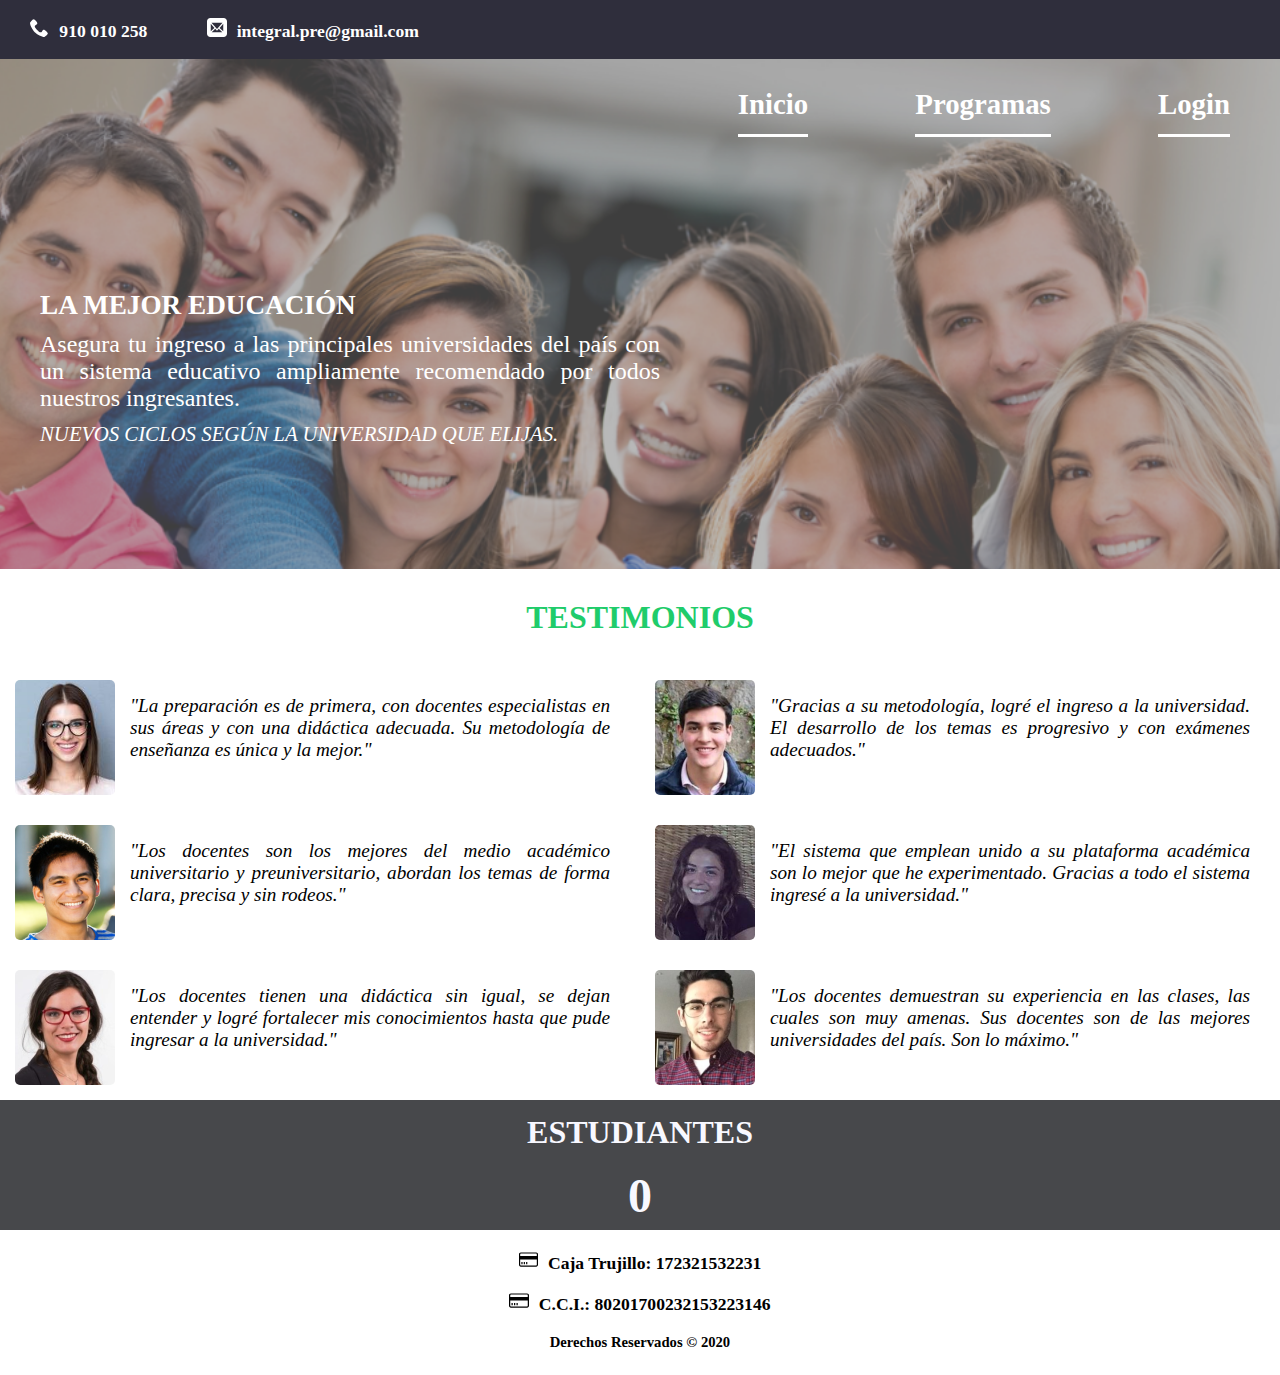
<file: index.html>
<!DOCTYPE html>
<html lang="es">
<head>
    <!-- Global site tag (gtag.js) - Google Analytics -->
    <script async src="https://www.googletagmanager.com/gtag/js?id=G-VL5M0B0MV0"></script>
    <script>
        window.dataLayer = window.dataLayer || [];
        function gtag(){dataLayer.push(arguments);}
        gtag('js', new Date());

        gtag('config', 'G-VL5M0B0MV0');
    </script>
    <meta charset="UTF-8">
    <meta name="viewport" content="width=device-width, user-scalable=no, initial-scale=1.0, maximum-scale=1.0, minimum-scale=1.0"/>
    <meta name="description" content="ACADEMIA PREUNIVERSITARIA DE ALTO RENDIMIENTO...¡La Universidad te espera, prepárate con los mejores!"/>
    <meta name="keywords" content="ACADEMIA, PREUNIVERSITARIA, PREUNIVERSITARIO, UNIVERSITARIA, UNIVERSITARIO, ESTUDIOS, ESTUDIO"/>
    <meta name="author" content="I.P.I.B.A. E.I.R.L."/>
    <link rel="icon" href="../img/16x16.png"/>
    <title>ACADEMIA INTEGRAL</title>
    <link rel="stylesheet" href="../css/contacto-dist.css">
    <link rel="stylesheet" href="../css/menu-dist.css">
    <link rel="stylesheet" href="../css/mensaje-dist.css">
    <link rel="stylesheet" href="../css/testimonios-dist.css">
    <link rel="stylesheet" href="../css/universidad-dist.css">
    <link rel="stylesheet" href="../css/contador-dist.css">
    <link rel="stylesheet" href="../css/pay-dist.css">
    <link rel="stylesheet" href="../css/payaula-dist.css">
    <link rel="stylesheet" href="../css/aula-dist.css">
    <link rel="stylesheet" href="../css/master-dist.css">
</head>
<body>
    <div class="contacto">
        <div class="fono">
            <p><img src="../img/phone.svg" alt=""><strong>910 010 258</strong></p>
        </div>
        <div class="mail">
            <p><img src="../img/mail.svg" alt=""><strong>integral.pre@gmail.com</strong></p>
        </div>
    </div>
    <div class="menu">
        <div class="derecha">
            <ul>
                <li><a href="../index.html"><strong>Inicio</strong></a></li>
                <li><a href="../html/programas.html"><strong>Programas</strong></a></li>
                <li><a href="../html/aula.html"><strong>Login</strong></a></li>
            </ul>
        </div>
    </div>
    <div class="clase">
    </div>
    <div class="mensaje">
        <p class="titulo"><strong>LA MEJOR EDUCACIÓN</strong></p>
        <p class="informacion">Asegura tu ingreso a las principales universidades del país con un sistema educativo ampliamente recomendado por todos nuestros ingresantes.</p>
        <p class="ciclos"><em>NUEVOS CICLOS SEGÚN LA UNIVERSIDAD QUE ELIJAS.</em></p>
    </div>
    <div class="testimonios">
        <p class="testimonial"><strong>TESTIMONIOS</strong></p>
    </div>
    <div class="testi">
        <div class="grupo">
            <img src="../img/1.png" alt="">
            <p><em>"La preparación es de primera, con docentes especialistas en sus áreas y con una didáctica adecuada. Su metodología de enseñanza es única y la mejor."</em></p>
        </div>
        <div class="grupo">
            <img src="../img/2.png" alt="">
            <p><em>"Gracias a su metodología, logré el ingreso a la universidad. El desarrollo de los temas es progresivo y con exámenes adecuados."</em></p>
        </div>
    </div>
    <div class="testi">
        <div class="grupo">
            <img src="../img/3.png" alt="">
            <p><em>"Los docentes son los mejores del medio académico universitario y preuniversitario, abordan los temas de forma clara, precisa y sin rodeos."</em></p>
        </div>
        <div class="grupo">
            <img src="../img/4.png" alt="">
            <p><em>"El sistema que emplean unido a su plataforma académica son lo mejor que he experimentado. Gracias a todo el sistema ingresé a la universidad."</em></p>
        </div>
    </div>
    <div class="testi">
        <div class="grupo">
            <img src="../img/5.png" alt="">
            <p><em>"Los docentes tienen una didáctica sin igual, se dejan entender y logré fortalecer mis conocimientos hasta que pude ingresar a la universidad."</em></p>
        </div>
        <div class="grupo">
            <img src="../img/6.png" alt="">
            <p><em>"Los docentes demuestran su experiencia en las clases, las cuales son muy amenas. Sus docentes son de las mejores universidades del país. Son lo máximo."</em></p>
        </div>
    </div>
    <div class="contador">
        <div class="conteo" class="contador_ocultar">
            <p class="testimonial"><strong>ESTUDIANTES</strong></p>
            <strong><div class="contador_cantidad" data-cantidad-total="12751">0</div></strong>
        </div>
    </div>
    <div class="pago">
        <div class="card">
            <p><img src="../img/credit-card.svg" alt=""><strong>Caja Trujillo: 172321532231</strong></p>
            <p><img src="../img/credit-card.svg" alt=""><strong>C.C.I.: 80201700232153223146</strong></p>
            <p><strong><small>Derechos Reservados &copy; 2020</small></strong></p>
        </div>
    </div>
    <script type="text/javascript" src="../js/conteo-dist.js"></script>
</body>
</html>
</file>
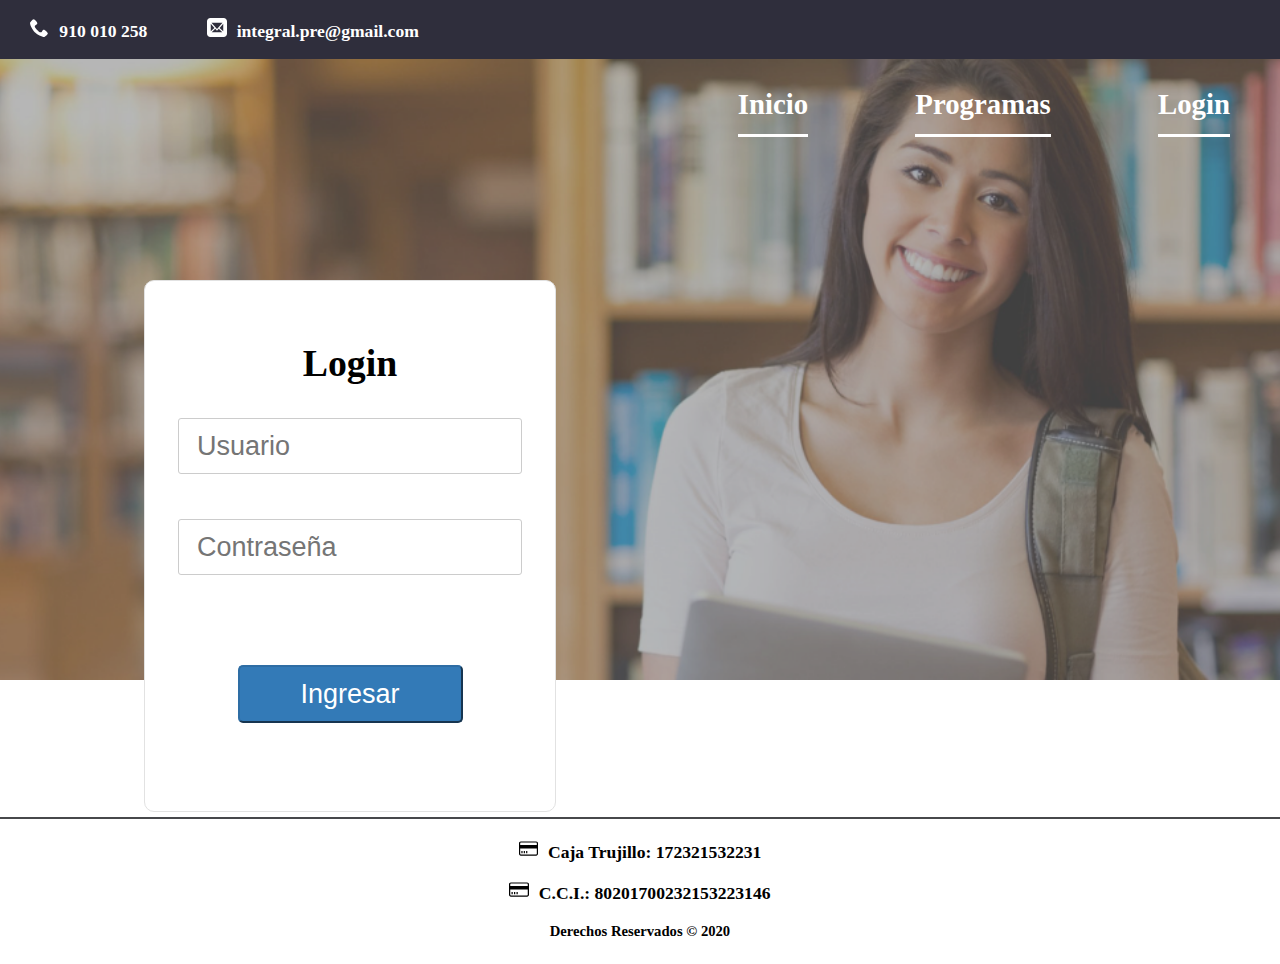
<file: html/aula.html>
<!DOCTYPE html>
<html lang="es">
<head>
    <meta charset="UTF-8">
    <meta name="viewport" content="width=device-width, user-scalable=no, initial-scale=1.0, maximum-scale=1.0, minimum-scale=1.0"/>
    <meta name="description" content="ACADEMIA PREUNIVERSITARIA DE ALTO RENDIMIENTO...¡La Universidad te espera, prepárate con los mejores!"/>
    <meta name="keywords" content="ACADEMIA, PREUNIVERSITARIA, PREUNIVERSITARIO, UNIVERSITARIA, UNIVERSITARIO, ESTUDIOS, ESTUDIO"/>
    <meta name="author" content="I.P.I.B.A. E.I.R.L."/>
    <link rel="icon" href="../img/16x16.png"/>
    <title>ACADEMIA INTEGRAL</title>
    <link rel="stylesheet" href="../css/contacto-dist.css">
    <link rel="stylesheet" href="../css/menu-dist.css">
    <link rel="stylesheet" href="../css/mensaje-dist.css">
    <link rel="stylesheet" href="../css/testimonios-dist.css">
    <link rel="stylesheet" href="../css/universidad-dist.css">
    <link rel="stylesheet" href="../css/contador-dist.css">
    <link rel="stylesheet" href="../css/pay-dist.css">
    <link rel="stylesheet" href="../css/payaula-dist.css">
    <link rel="stylesheet" href="../css/aula-dist.css">
    <link rel="stylesheet" href="../css/master-dist.css">
</head>
<body>
    <div class="contacto">
        <div class="fono">
            <p><img src="../img/phone.svg" alt=""><strong>910 010 258</strong></p>
        </div>
        <div class="mail">
            <p><img src="../img/mail.svg" alt=""><strong>integral.pre@gmail.com</strong></p>
        </div>
    </div>
    <div class="menu">
        <div class="derecha">
            <ul>
                <li><a href="../index.html"><strong>Inicio</strong></a></li>
                <li><a href="../html/programas.html"><strong>Programas</strong></a></li>
                <li><a href="../html/aula.html"><strong>Login</strong></a></li>
            </ul>
        </div>
    </div>
    <div class="clase2">
    </div>
    <div class="mensaje">
        <div id="loging" class="login primera_main_aula">
            <form method="get" action="?" class="formulario">
                <p><strong>Login</strong></p>
                <input id="user" type="text" value="" placeholder="Usuario"/>
                <input id="password" type="password" value="" placeholder="Contraseña"/>
                 <label id="verificar"></label>
                <button id="enviar" type="button" value="" class="login_boton">Ingresar</button>
            </form>
        </div>
    </div>
    <div class="pago_aula">
        <div class="card">
            <p><img src="../img/credit-card.svg" alt=""><strong>Caja Trujillo: 172321532231</strong></p>
            <p><img src="../img/credit-card.svg" alt=""><strong>C.C.I.: 80201700232153223146</strong></p>
            <p><strong><small>Derechos Reservados &copy; 2020</small></strong></p>
        </div>
    </div>
</body>
</html>
</file>
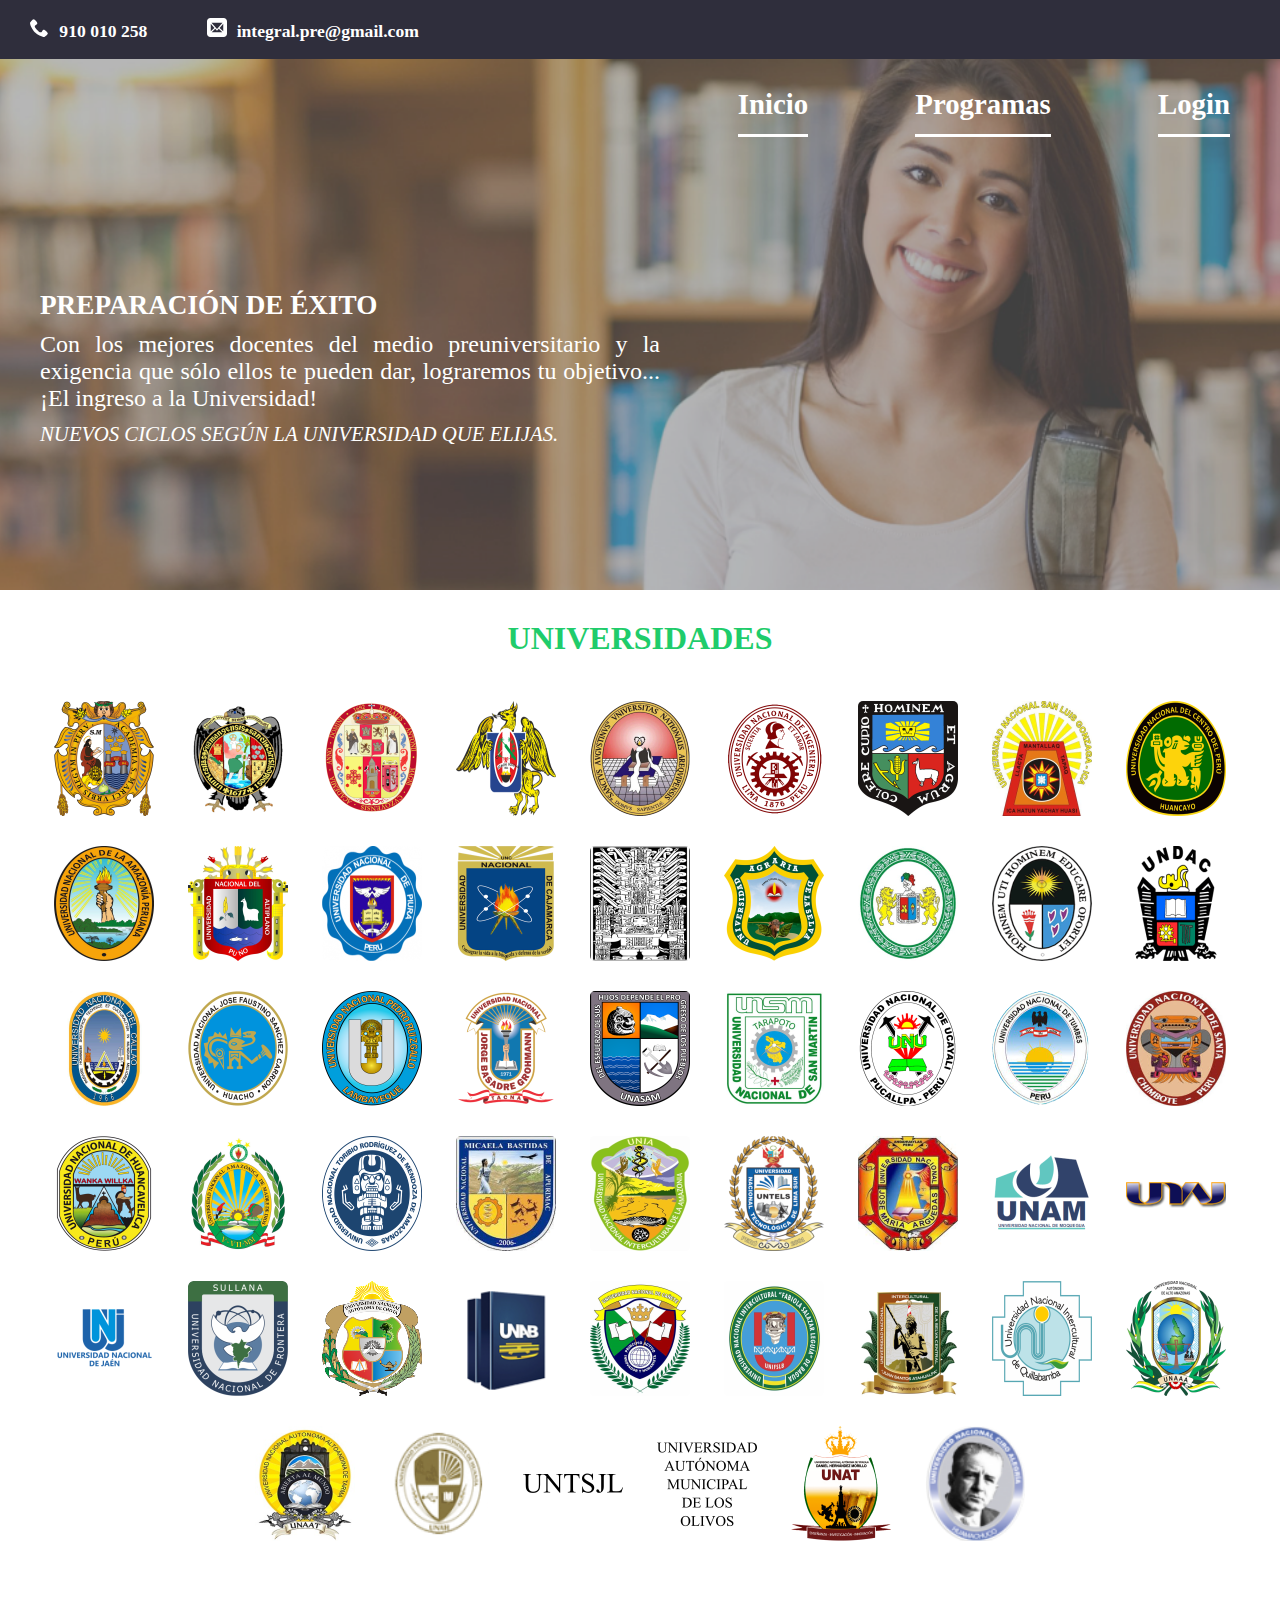
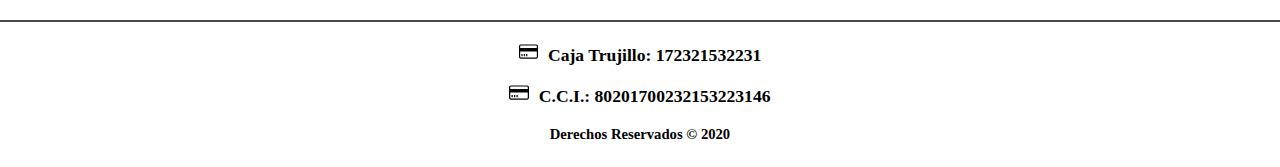
<file: html/programas.html>
<!DOCTYPE html>
<html lang="es">
<head>
    <meta charset="UTF-8">
    <meta name="viewport" content="width=device-width, user-scalable=no, initial-scale=1.0, maximum-scale=1.0, minimum-scale=1.0"/>
    <meta name="description" content="ACADEMIA PREUNIVERSITARIA DE ALTO RENDIMIENTO...¡La Universidad te espera, prepárate con los mejores!"/>
    <meta name="keywords" content="ACADEMIA, PREUNIVERSITARIA, PREUNIVERSITARIO, UNIVERSITARIA, UNIVERSITARIO, ESTUDIOS, ESTUDIO"/>
    <meta name="author" content="I.P.I.B.A. E.I.R.L."/>
    <link rel="icon" href="../img/16x16.png"/>
    <title>ACADEMIA INTEGRAL</title>
    <link rel="stylesheet" href="../css/contacto-dist.css">
    <link rel="stylesheet" href="../css/menu-dist.css">
    <link rel="stylesheet" href="../css/mensaje-dist.css">
    <link rel="stylesheet" href="../css/testimonios-dist.css">
    <link rel="stylesheet" href="../css/universidad-dist.css">
    <link rel="stylesheet" href="../css/contador-dist.css">
    <link rel="stylesheet" href="../css/pay-dist.css">
    <link rel="stylesheet" href="../css/payaula-dist.css">
    <link rel="stylesheet" href="../css/aula-dist.css">
    <link rel="stylesheet" href="../css/master-dist.css">
</head>
<body>
    <div class="contacto">
        <div class="fono">
            <p><img src="../img/phone.svg" alt=""><strong>910 010 258</strong></p>
        </div>
        <div class="mail">
            <p><img src="../img/mail.svg" alt=""><strong>integral.pre@gmail.com</strong></p>
        </div>
    </div>
    <div class="menu">
        <div class="derecha">
            <ul>
                <li><a href="../index.html"><strong>Inicio</strong></a></li>
                <li><a href="../html/programas.html"><strong>Programas</strong></a></li>
                <li><a href="../html/aula.html"><strong>Login</strong></a></li>
            </ul>
        </div>
    </div>
    <div class="clase2">
    </div>
    <div class="mensaje">
        <p class="titulo"><strong>PREPARACIÓN DE ÉXITO</strong></p>
        <p class="informacion">Con los mejores docentes del medio preuniversitario y la exigencia que sólo ellos te pueden dar, lograremos tu objetivo...¡El ingreso a la Universidad!</p>
        <p class="ciclos"><em>NUEVOS CICLOS SEGÚN LA UNIVERSIDAD QUE ELIJAS.</em></p>
    </div>
    <div class="universidades">
        <p class="uni_titulo"><strong>UNIVERSIDADES</strong></p>
    </div>
    <div class="general">
        <div class="testi">
            <div class="grupo">
                <img src="../img/UNMSM.png" alt="">
            </div>
        </div>
        <div class="testi">
            <div class="grupo">
                <img src="../img/UNSCH.png" alt="">
            </div>
        </div>
        <div class="testi">
            <div class="grupo">
                <img src="../img/UNSAAC.png" alt="">
            </div>
        </div>
        <div class="testi">
            <div class="grupo">
                <img src="../img/UNITRU.png" alt="">
            </div>
        </div>
        <div class="testi">
            <div class="grupo">
                <img src="../img/UNSA.png" alt="">
            </div>
        </div>
        <div class="testi">
            <div class="grupo">
                <img src="../img/UNI.png" alt="">
            </div>
        </div>
        <div class="testi">
            <div class="grupo">
                <img src="../img/UNALM.png" alt="">
            </div>
        </div>
        <div class="testi">
            <div class="grupo">
                <img src="../img/UNICA.png" alt="">
            </div>
        </div>
        <div class="testi">
            <div class="grupo">
                <img src="../img/UNCP.png" alt="">
            </div>
        </div>
        <div class="testi">
            <div class="grupo">
                <img src="../img/UNAP.png" alt="">
            </div>
        </div>
        <div class="testi">
            <div class="grupo">
                <img src="../img/UNA.png" alt="">
            </div>
        </div>
        <div class="testi">
            <div class="grupo">
                <img src="../img/UNP.png" alt="">
            </div>
        </div>
        <div class="testi">
            <div class="grupo">
                <img src="../img/UNC.png" alt="">
            </div>
        </div>
        <div class="testi">
            <div class="grupo">
                <img src="../img/UNFV.png" alt="">
            </div>
        </div>
        <div class="testi">
            <div class="grupo">
                <img src="../img/UNAS.png" alt="">
            </div>
        </div>
        <div class="testi">
            <div class="grupo">
                <img src="../img/UNHV.png" alt="">
            </div>
        </div>
        <div class="testi">
            <div class="grupo">
                <img src="../img/UNE.png" alt="">
            </div>
        </div>
        <div class="testi">
            <div class="grupo">
                <img src="../img/UNDAC.png" alt="">
            </div>
        </div>
        <div class="testi">
            <div class="grupo">
                <img src="../img/UNAC.png" alt="">
            </div>
        </div>
        <div class="testi">
            <div class="grupo">
                <img src="../img/UNJFSC.png" alt="">
            </div>
        </div>
        <div class="testi">
            <div class="grupo">
                <img src="../img/UNPRG.png" alt="">
            </div>
        </div>
        <div class="testi">
            <div class="grupo">
                <img src="../img/UNJBG.png" alt="">
            </div>
        </div>
        <div class="testi">
            <div class="grupo">
                <img src="../img/UNASAM.png" alt="">
            </div>
        </div>
        <div class="testi">
            <div class="grupo">
                <img src="../img/UNSM.png" alt="">
            </div>
        </div>
        <div class="testi">
            <div class="grupo">
                <img src="../img/UNU.png" alt="">
            </div>
        </div>
        <div class="testi">
            <div class="grupo">
                <img src="../img/UNT.png" alt="">
            </div>
        </div>
        <div class="testi">
            <div class="grupo">
                <img src="../img/UNS.png" alt="">
            </div>
        </div>
        <div class="testi">
            <div class="grupo">
                <img src="../img/UNH.png" alt="">
            </div>
        </div>
        <div class="testi">
            <div class="grupo">
                <img src="../img/UNAMAD.png" alt="">
            </div>
        </div>
        <div class="testi">
            <div class="grupo">
                <img src="../img/UNTRM.png" alt="">
            </div>
        </div>
        <div class="testi">
            <div class="grupo">
                <img src="../img/UNAMBA.png" alt="">
            </div>
        </div>
        <div class="testi">
            <div class="grupo">
                <img src="../img/UNIA.png" alt="">
            </div>
        </div>
        <div class="testi">
            <div class="grupo">
                <img src="../img/UNTELS.png" alt="">
            </div>
        </div>
        <div class="testi">
            <div class="grupo">
                <img src="../img/UNAJMA.png" alt="">
            </div>
        </div>
        <div class="testi">
            <div class="grupo">
                <img src="../img/UNAM.png" alt="">
            </div>
        </div>
        <div class="testi">
            <div class="grupo">
                <img src="../img/UNAJ.png" alt="">
            </div>
        </div>
        <div class="testi">
            <div class="grupo">
                <img src="../img/UNJ.png" alt="">
            </div>
        </div>
        <div class="testi">
            <div class="grupo">
                <img src="../img/UNF.png" alt="">
            </div>
        </div>
        <div class="testi">
            <div class="grupo">
                <img src="../img/UNACH.png" alt="">
            </div>
        </div>
        <div class="testi">
            <div class="grupo">
                <img src="../img/UNAB.png" alt="">
            </div>
        </div>
        <div class="testi">
            <div class="grupo">
                <img src="../img/UNDC.png" alt="">
            </div>
        </div>
        <div class="testi">
            <div class="grupo">
                <img src="../img/UNIFSLB.png" alt="">
            </div>
        </div>
        <div class="testi">
            <div class="grupo">
                <img src="../img/UNISCJSA.png" alt="">
            </div>
        </div>
        <div class="testi">
            <div class="grupo">
                <img src="../img/UNIQ.png" alt="">
            </div>
        </div>
        <div class="testi">
            <div class="grupo">
                <img src="../img/UNAAA.png" alt="">
            </div>
        </div>
        <div class="testi">
            <div class="grupo">
                <img src="../img/UNAAT.png" alt="">
            </div>
        </div>
        <div class="testi">
            <div class="grupo">
                <img src="../img/UNAH.png" alt="">
            </div>
        </div>
        <div class="testi">
            <div class="grupo">
                <img src="../img/UNTSJL.png" alt="">
            </div>
        </div>
        <div class="testi">
            <div class="grupo">
                <img src="../img/UAMLO.png" alt="">
            </div>
        </div>
        <div class="testi">
            <div class="grupo">
                <img src="../img/UNAT.png" alt="">
            </div>
        </div>
        <div class="testi">
            <div class="grupo">
                <img src="../img/UNCA.png" alt="">
            </div>
        </div>
    </div>
    <div class="pago">
        <div class="card">
            <p><img src="../img/credit-card.svg" alt=""><strong>Caja Trujillo: 172321532231</strong></p>
            <p><img src="../img/credit-card.svg" alt=""><strong>C.C.I.: 80201700232153223146</strong></p>
            <p><strong><small>Derechos Reservados &copy; 2020</small></strong></p>
        </div>
    </div>
</body>
</html>
</file>
<file: css/contacto-dist.css>
@media(max-width:320px){.contacto{background:#2f2e3c;display:-webkit-flex;display:-ms-flexbox;display:flex;position:fixed;width:100%;z-index:3;color:white;font-size:.8em;line-height:.8em}.fono{margin-right:10px;margin-left:10px}.fono img{width:.8em;height:.8em;margin-right:10px}.mail{margin-right:10px;margin-left:10px}.mail img{width:.8em;height:.8em;margin-right:10px}}@media(min-width:321px) and (max-width:480px){.contacto{background:#2f2e3c;display:-webkit-flex;display:-ms-flexbox;display:flex;position:fixed;width:100%;z-index:3;color:white;font-size:.9em;line-height:.9em}.fono{margin-right:10px;margin-left:10px}.fono img{width:.9em;height:.9em;margin-right:10px}.mail{margin-right:10px;margin-left:10px}.mail img{width:.9em;height:.9em;margin-right:10px}}@media(min-width:481px) and (max-width:768px){.contacto{background:#2f2e3c;display:-webkit-flex;display:-ms-flexbox;display:flex;position:fixed;width:100%;z-index:3;color:white;font-size:1em;line-height:1em}.fono{margin-right:30px;margin-left:30px}.fono img{width:1em;height:1em;margin-right:10px}.mail{margin-right:30px;margin-left:30px}.mail img{width:1em;height:1em;margin-right:10px}}@media(min-width:769px) and (max-width:1024px){.contacto{background:#2f2e3c;display:-webkit-flex;display:-ms-flexbox;display:flex;position:fixed;width:100%;z-index:3;color:white;font-size:1.1em;line-height:1.1em}.fono{margin-right:30px;margin-left:30px}.fono img{width:1.1em;height:1.1em;margin-right:10px}.mail{margin-right:30px;margin-left:30px}.mail img{width:1.1em;height:1.1em;margin-right:10px}}@media(min-width:1025px) and (max-width:1200px){.contacto{background:#2f2e3c;display:-webkit-flex;display:-ms-flexbox;display:flex;position:fixed;width:100%;z-index:3;color:white;font-size:1.1em;line-height:1.1em}.fono{margin-right:30px;margin-left:30px}.fono img{width:1.1em;height:1.1em;margin-right:10px}.mail{margin-right:30px;margin-left:30px}.mail img{width:1.1em;height:1.1em;margin-right:10px}}@media(min-width:1201px){.contacto{background:#2f2e3c;display:-webkit-flex;display:-ms-flexbox;display:flex;position:fixed;width:100%;z-index:3;color:white;font-size:1.1em;line-height:1.1em}.fono{margin-right:30px;margin-left:30px}.fono img{width:1.1em;height:1.1em;margin-right:10px}.mail{margin-right:30px;margin-left:30px}.mail img{width:1.1em;height:1.1em;margin-right:10px}}
</file>
<file: css/menu-dist.css>
@media(max-width:320px){.menu{background:none;color:white;font-size:1.1em;line-height:1.1em;display:-webkit-flex;display:-ms-flexbox;display:flex;position:absolute;width:100%;height:auto;margin-top:30px}.menu li{display:inline-block;list-style:none;border-bottom:2px solid white;padding-bottom:2px}.menu li:hover{color:#fbb70e;border-bottom:2px solid #fbb70e}.derecha{width:100%;text-align:right}.derecha li{margin-right:10px;margin-left:10px}}@media(min-width:321px) and (max-width:480px){.menu{background:none;color:white;font-size:1.2em;line-height:1.2em;display:-webkit-flex;display:-ms-flexbox;display:flex;position:absolute;width:100%;height:auto;margin-top:35px}.menu li{display:inline-block;list-style:none;border-bottom:2.5px solid white;padding-bottom:2.5px}.menu li:hover{color:#fbb70e;border-bottom:2.5px solid #fbb70e}.derecha{width:100%;text-align:right}.derecha li{margin-right:15px;margin-left:15px}}@media(min-width:481px) and (max-width:768px){.menu{background:none;color:white;font-size:1.3em;line-height:1.3em;display:-webkit-flex;display:-ms-flexbox;display:flex;position:absolute;width:100%;height:auto;margin-top:45px}.menu li{display:inline-block;list-style:none;border-bottom:3px solid white;padding-bottom:3px}.menu li:hover{color:#fbb70e;border-bottom:3px solid #fbb70e}.derecha{width:100%;text-align:right}.derecha li{margin-right:20px;margin-left:20px}}@media(min-width:769px) and (max-width:1024px){.menu{background:none;color:white;font-size:1.6em;line-height:1.6em;display:-webkit-flex;display:-ms-flexbox;display:flex;position:absolute;width:100%;height:auto;margin-top:50px}.menu li{display:inline-block;list-style:none;border-bottom:3px solid white;padding-bottom:3px}.menu li:hover{color:#fbb70e;border-bottom:3px solid #fbb70e}.derecha{width:100%;text-align:right}.derecha li{margin-right:30px;margin-left:30px}}@media(min-width:1025px) and (max-width:1200px){.menu{background:none;color:white;font-size:1.8em;line-height:1.8em;display:-webkit-flex;display:-ms-flexbox;display:flex;position:absolute;width:100%;height:auto;margin-top:50px}.menu li{display:inline-block;list-style:none;border-bottom:3px solid white;padding-bottom:3px}.menu li:hover{color:#fbb70e;border-bottom:3px solid #fbb70e}.derecha{width:100%;text-align:right}.derecha li{margin-right:40px;margin-left:40px}}@media(min-width:1201px){.menu{background:none;color:white;font-size:1.8em;line-height:1.8em;display:-webkit-flex;display:-ms-flexbox;display:flex;position:absolute;width:100%;height:auto;margin-top:50px}.menu li{display:inline-block;list-style:none;border-bottom:3px solid white;padding-bottom:3px}.menu li:hover{color:#fbb70e;border-bottom:3px solid #fbb70e}.derecha{width:100%;text-align:right}.derecha li{margin-right:50px;margin-left:50px}}
</file>
<file: css/mensaje-dist.css>
@media(max-width:320px){.mensaje{width:85%;display:block;position:relative;margin:-400px 0 123px 30px;color:white;border-radius:15px;z-index:2}.mensaje p{margin:10px;color:white}.titulo{font-size:1.2em}.informacion{font-size:1em;text-align:justify}.ciclos{font-size:.8em}}@media(min-width:321px) and (max-width:480px){.mensaje{width:80%;display:block;position:relative;margin:-400px 0 123px 30px;color:white;border-radius:15px;z-index:2}.mensaje p{margin:10px;color:white}.titulo{font-size:1.3em}.informacion{font-size:1.1em;text-align:justify}.ciclos{font-size:.9em}}@media(min-width:481px) and (max-width:768px){.mensaje{width:75%;display:block;position:relative;margin:-400px 0 123px 30px;color:white;border-radius:15px;z-index:2}.mensaje p{margin:10px;color:white}.titulo{font-size:1.4em}.informacion{font-size:1.2em;text-align:justify}.ciclos{font-size:1em}}@media(min-width:769px) and (max-width:1024px){.mensaje{width:60%;display:block;position:relative;margin:-400px 0 123px 30px;color:white;border-radius:15px;z-index:2}.mensaje p{margin:10px;color:white}.titulo{font-size:1.5em}.informacion{font-size:1.3em;text-align:justify}.ciclos{font-size:1.1em}}@media(min-width:1025px) and (max-width:1200px){.mensaje{width:55%;display:block;position:relative;margin:-400px 0 123px 30px;color:white;border-radius:15px;z-index:2}.mensaje p{margin:10px;color:white}.titulo{font-size:1.6em}.informacion{font-size:1.4em;text-align:justify}.ciclos{font-size:1.2em}}@media(min-width:1201px){.mensaje{width:50%;display:block;position:relative;margin:-400px 0 123px 30px;color:white;border-radius:15px;z-index:2}.mensaje p{margin:10px;color:white}.titulo{font-size:1.7em}.informacion{font-size:1.5em;text-align:justify}.ciclos{font-size:1.3em}}
</file>
<file: css/testimonios-dist.css>
@media(max-width:320px){.testimonios{background:#fff;color:#1fcc6b;font-size:1.2em;text-align:center;width:100%;height:2.2em;line-height:2.2em}.testi{background:#fff;display:-webkit-inline-flex;display:-ms-inline-flexbox;display:inline-flex;width:auto}.grupo{display:block;text-align:justify;margin:15px;width:50%}.grupo p{margin:15px;font-size:.7em}.grupo img{width:100px;height:115px;border-radius:5px}}@media(min-width:321px) and (max-width:480px){.testimonios{background:#fff;color:#1fcc6b;font-size:1.4em;text-align:center;width:100%;height:2.4em;line-height:2.4em}.testi{background:#fff;display:-webkit-inline-flex;display:-ms-inline-flexbox;display:inline-flex;width:auto}.grupo{display:block;text-align:justify;margin:15px;width:50%}.grupo p{margin:15px;font-size:.8em}.grupo img{width:100px;height:115px;border-radius:5px}}@media(min-width:481px) and (max-width:768px){.testimonios{background:#fff;color:#1fcc6b;font-size:1.6em;text-align:center;width:100%;height:2.6em;line-height:2.6em}.testi{background:#fff;display:-webkit-inline-flex;display:-ms-inline-flexbox;display:inline-flex;width:auto}.grupo{display:block;text-align:justify;margin:15px;width:50%}.grupo p{margin:15px;font-size:.9em}.grupo img{width:100px;height:115px;border-radius:5px}}@media(min-width:769px) and (max-width:1024px){.testimonios{background:#fff;color:#1fcc6b;font-size:1.8em;text-align:center;width:100%;height:2.8em;line-height:2.8em}.testi{background:#fff;display:-webkit-inline-flex;display:-ms-inline-flexbox;display:inline-flex;width:auto}.grupo{display:-webkit-inline-flex;display:-ms-inline-flexbox;display:inline-flex;text-align:justify;margin:15px;width:50%}.grupo p{margin:15px;font-size:1em}.grupo img{width:100px;height:115px;border-radius:5px}}@media(min-width:1025px) and (max-width:1200px){.testimonios{background:#fff;color:#1fcc6b;font-size:2em;text-align:center;width:100%;height:3em;line-height:3em}.testi{background:#fff;display:-webkit-inline-flex;display:-ms-inline-flexbox;display:inline-flex;width:auto}.grupo{display:-webkit-inline-flex;display:-ms-inline-flexbox;display:inline-flex;text-align:justify;margin:15px;width:50%}.grupo p{margin:15px;font-size:1.1em}.grupo img{width:100px;height:115px;border-radius:5px}}@media(min-width:1201px){.testimonios{background:#fff;color:#1fcc6b;font-size:2em;text-align:center;width:100%;height:3em;line-height:3em}.testi{background:#fff;display:-webkit-inline-flex;display:-ms-inline-flexbox;display:inline-flex;width:auto}.grupo{display:-webkit-inline-flex;display:-ms-inline-flexbox;display:inline-flex;text-align:justify;margin:15px;width:50%}.grupo p{margin:15px;font-size:1.2em}.grupo img{width:100px;height:115px;border-radius:5px}}
</file>
<file: css/universidad-dist.css>
@media(max-width:320px){.universidades{background:#fff;color:#1fcc6b;font-size:1.2em;text-align:center;width:100%;height:2.2em;line-height:2.2em;margin-top:186px}.general{text-align:center}}@media(min-width:321px) and (max-width:480px){.universidades{background:#fff;color:#1fcc6b;font-size:1.4em;text-align:center;width:100%;height:2.4em;line-height:2.4em;margin-top:174px}.general{text-align:center}}@media(min-width:481px) and (max-width:768px){.universidades{background:#fff;color:#1fcc6b;font-size:1.6em;text-align:center;width:100%;height:2.6em;line-height:2.6em;margin-top:193px}.general{text-align:center}}@media(min-width:769px) and (max-width:1024px){.universidades{background:#fff;color:#1fcc6b;font-size:1.8em;text-align:center;width:100%;height:2.8em;line-height:2.8em;margin-top:169px}.general{text-align:center}}@media(min-width:1025px) and (max-width:1200px){.universidades{background:#fff;color:#1fcc6b;font-size:2em;text-align:center;width:100%;height:3em;line-height:3em;margin-top:144px}.general{text-align:center}}@media(min-width:1201px){.universidades{background:#fff;color:#1fcc6b;font-size:2em;text-align:center;width:100%;height:3em;line-height:3em;margin-top:144px}.general{text-align:center}}
</file>
<file: css/contador-dist.css>
@media(max-width:320px){.conteo{background:#47484b;color:#f8f8ff;font-size:1.2em;text-align:center;width:100%;height:1.2em;line-height:1.2em;margin-top:-19px}.contador_cantidad{background:#47484b;color:#f8f8ff;margin-top:-20px;font-size:1.0em}}@media(min-width:321px) and (max-width:480px){.conteo{background:#47484b;color:#f8f8ff;font-size:1.4em;text-align:center;width:100%;height:1.4em;line-height:1.4em;margin-top:-22px}.contador_cantidad{background:#47484b;color:#f8f8ff;margin-top:-22px;font-size:1.1em}}@media(min-width:481px) and (max-width:768px){.conteo{background:#47484b;color:#f8f8ff;font-size:1.6em;text-align:center;width:100%;height:1.6em;line-height:1.6em;margin-top:-25px}.contador_cantidad{background:#47484b;color:#f8f8ff;margin-top:-25px;font-size:1.3em}}@media(min-width:769px) and (max-width:1024px){.conteo{background:#47484b;color:#f8f8ff;font-size:1.8em;text-align:center;width:100%;height:1.8em;line-height:1.8em;margin-top:-28px}.contador_cantidad{background:#47484b;color:#f8f8ff;margin-top:-28px;font-size:1.3em}}@media(min-width:1025px) and (max-width:1200px){.conteo{background:#47484b;color:#f8f8ff;font-size:2em;text-align:center;width:100%;height:2em;line-height:2em;margin-top:-32px}.contador_cantidad{background:#47484b;color:#f8f8ff;margin-top:-32px;font-size:1.5em}}@media(min-width:1201px){.conteo{background:#47484b;color:#f8f8ff;font-size:2em;text-align:center;width:100%;height:2em;line-height:2em;margin-top:-32px}.contador_cantidad{background:#47484b;color:#f8f8ff;margin-top:-32px;font-size:1.5em}}
</file>
<file: css/pay-dist.css>
.pago{border-top:2px solid #47484b}@media(max-width:320px){.pago{background:#fff;color:black;height:7em;margin-top:23px;padding:3px;text-align:center;font-size:.8em;line-height:.8em}.card{margin-right:10px;margin-left:10px}.card img{width:.8em;height:.8em;margin-right:10px}}@media(min-width:321px) and (max-width:480px){.pago{background:#fff;color:black;height:7em;margin-top:31px;padding:2px;text-align:center;font-size:.9em;line-height:.9em}.card{margin-right:20px;margin-left:20px}.card img{width:.9em;height:.9em;margin-right:10px}}@media(min-width:481px) and (max-width:768px){.pago{background:#fff;color:black;height:7.5em;margin-top:40px;padding:2px;text-align:center;font-size:1em;line-height:1em}.card{margin-right:30px;margin-left:30px}.card img{width:1em;height:1em;margin-right:10px}}@media(min-width:769px) and (max-width:1024px){.pago{background:#fff;color:black;height:8em;margin-top:51px;padding:2px;text-align:center;font-size:1.1em;line-height:1.1em}.card{margin-right:30px;margin-left:30px}.card img{width:1.1em;height:1.1em;margin-right:10px}}@media(min-width:1025px) and (max-width:1200px){.pago{background:#fff;color:black;height:8em;margin-top:64px;padding:2px;text-align:center;font-size:1.1em;line-height:1.1em}.card{margin-right:30px;margin-left:30px}.card img{width:1.1em;height:1.1em;margin-right:10px}}@media(min-width:1201px){.pago{background:#fff;color:black;height:8em;margin-top:64px;padding:2px;text-align:center;font-size:1.1em;line-height:1.1em}.card{margin-right:30px;margin-left:30px}.card img{width:1.1em;height:1.1em;margin-right:10px}}
</file>
<file: css/payaula-dist.css>
.pago_aula{border-top:2px solid #47484b}@media(max-width:320px){.pago_aula{background:#fff;color:black;height:7em;margin-top:-113px;padding:3px;text-align:center;font-size:.8em;line-height:.8em}.card{margin-right:10px;margin-left:10px}.card img{width:.8em;height:.8em;margin-right:10px}}@media(min-width:321px) and (max-width:480px){.pago_aula{background:#fff;color:black;height:7em;margin-top:-113px;padding:2px;text-align:center;font-size:.9em;line-height:.9em}.card{margin-right:20px;margin-left:20px}.card img{width:.9em;height:.9em;margin-right:10px}}@media(min-width:481px) and (max-width:768px){.pago_aula{background:#fff;color:black;height:7.5em;margin-top:-113px;padding:2px;text-align:center;font-size:1em;line-height:1em}.card{margin-right:30px;margin-left:30px}.card img{width:1em;height:1em;margin-right:10px}}@media(min-width:769px) and (max-width:1024px){.pago_aula{background:#fff;color:black;height:8em;margin-top:-113px;padding:2px;text-align:center;font-size:1.1em;line-height:1.1em}.card{margin-right:30px;margin-left:30px}.card img{width:1.1em;height:1.1em;margin-right:10px}}@media(min-width:1025px) and (max-width:1200px){.pago_aula{background:#fff;color:black;height:8em;margin-top:-113px;padding:2px;text-align:center;font-size:1.1em;line-height:1.1em}.card{margin-right:30px;margin-left:30px}.card img{width:1.1em;height:1.1em;margin-right:10px}}@media(min-width:1201px){.pago_aula{background:#fff;color:black;height:8em;margin-top:-118px;padding:2px;text-align:center;font-size:1.1em;line-height:1.1em}.card{margin-right:30px;margin-left:30px}.card img{width:1.1em;height:1.1em;margin-right:10px}}
</file>
<file: css/aula-dist.css>
.login{background:none;line-height:10vh;text-align:center;margin-left:-8px;margin-right:-8px}.formulario{background:white;border:1px solid #e2e2e2;border-radius:10px;width:40vmin;height:56vh;padding:1px 25px 25px;text-align:center;z-index:-1}.formulario p{color:black;margin-top:4vh}form{display:inline-table;font-size:4.2vmin}input{display:block;width:34vmin;font-size:3.0vmin;line-height:4vh;margin:auto auto 2vmin;padding:1vh 2vh;margin-bottom:5vh;-webkit-appearance:textfield;-moz-appearance:textfield;appearance:textfield;border-radius:3px;border:1px solid #ccc}.login_boton{color:#fff;background:#337ab7;border-color:#2e6da4;border-radius:5px;width:25vmin;font-size:3.0vmin;line-height:4vh;margin-top:5vh;padding:1vh 2vh}.login_boton:hover{background:#286090}label{font-size:2.8vmin;color:red;line-height:2vh}
</file>
<file: css/master-dist.css>
body{margin:0}.clase{background-image:url(../img/academia.png);height:680px;background-attachment:fixed;background-position:center;background-repeat:no-repeat;background-size:cover}.clase2{background-image:url(../img/estudiante.png);height:680px;background-attachment:fixed;background-position:center;background-repeat:no-repeat;background-size:cover}@-webkit-keyframes aparecer{0%{opacity:0;-webkit-transform:translateY(100px);transform:translateY(100px)}100%{opacity:1;-webkit-transform:translateY(0);transform:translateY(0)}}@keyframes aparecer{0%{opacity:0;-webkit-transform:translateY(100px);transform:translateY(100px)}100%{opacity:1;-webkit-transform:translateY(0);transform:translateY(0)}}.ocultar{opacity:0}.animar{-webkit-animation:aparecer 1.3s;animation:aparecer 1.3s}.menu a{text-decoration:none;color:inherit}
</file>
